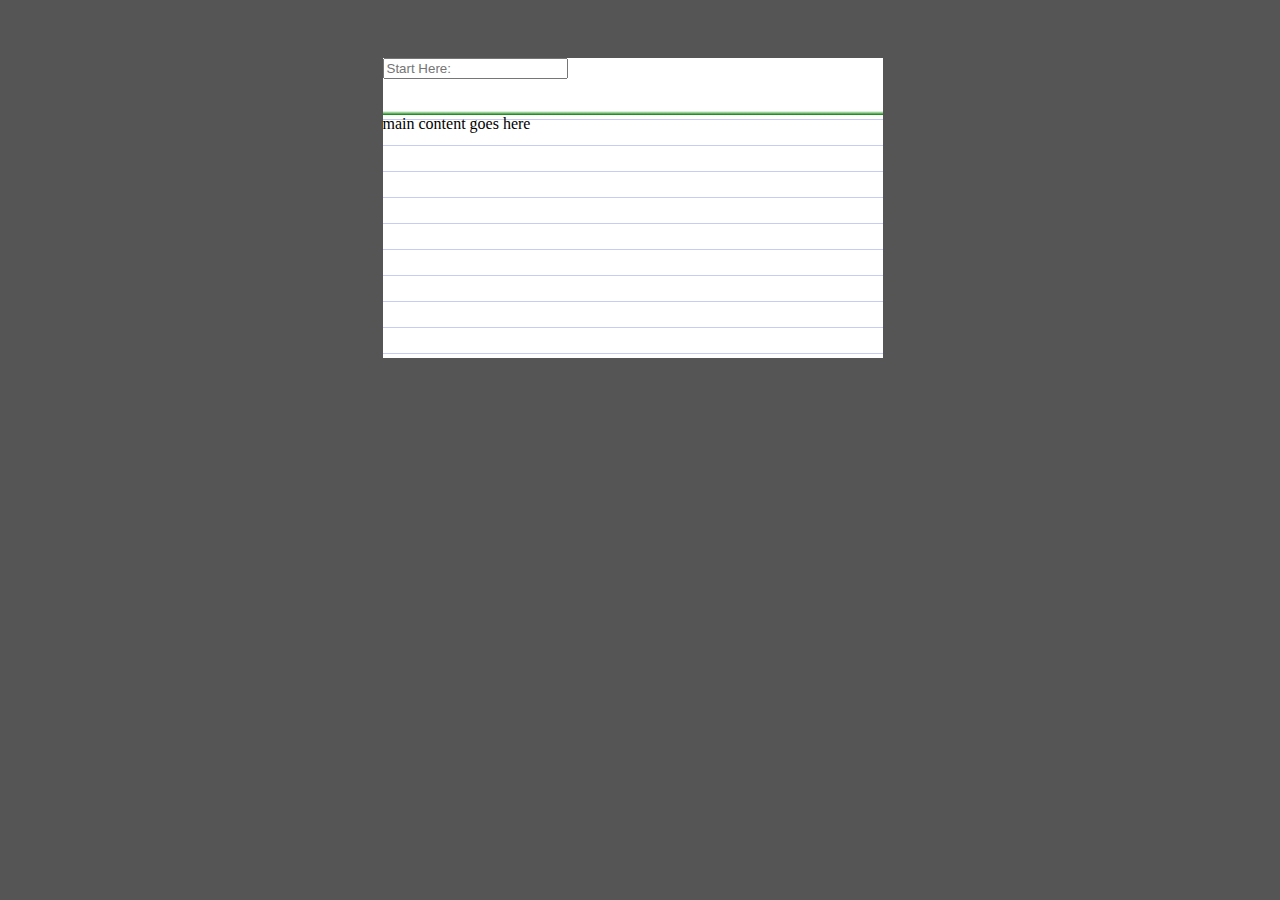
<file: To-Do List/index.html>
<!DOCTYPE html>
<html>
<head>
    <meta charset="UTF-8">
    <title>To-Do Page</title>
    <link rel="stylesheet" href="css/style.css">
</head>
<body>                               
 <!--want to have input place holder for both body and header-->
 <div class="card" contenteditable>
 <input type="text" placeholder="Start Here:"/>                  
<header>
   <span class="card-title">  
 </header>
 <main>
   main content goes here
 </main>
</body>
</html>
</file>
<file: To-Do List/css/style.css>
body {
  background-color: #555;
  display: flex;
  justify-content: center;
  flex-wrap: wrap;
}

.card {
  font-family: Times New Roman, Times, serif;
  background-color: white;
 /* gradient for lines going left to right, spanning several rows */
  background: repeating-linear-gradient(white, white 25px, #9198e5 26px, #9198e5 26px);
/* positioning of lines in background plane*/ 
  background-position-y: 36px;
  height: 300px;
  width: 500px;
  padding: 0;
  margin-top: 50px;
  margin-right: 15px;
  
}

.card header {
  background: linear-gradient(white, white 32px, green 36px, green 36px);
  height: 36px;
}
/*.card header-menu for creating list*/  
/*menu goes on first line, when 'create list' is pressed bullets begin on line*/

.card-title {
/*want placeholder text so title can be optional*/
 position: relative;
 left: 10px;
 top: 8px;
 font-size: 30px;
 font-weight: bold;
}
/*not sure where to add new list item created upon pressing enter on keyboard*/
.card-text {
 position: relative;
 display: inline-block;
 top: 30px;
 font-size: 18px;
 margin: 0 20px;
 line-height: 27px;
}
  
/*for javascript*/
.done {
  text-decoration: line-through;
}
</file>
